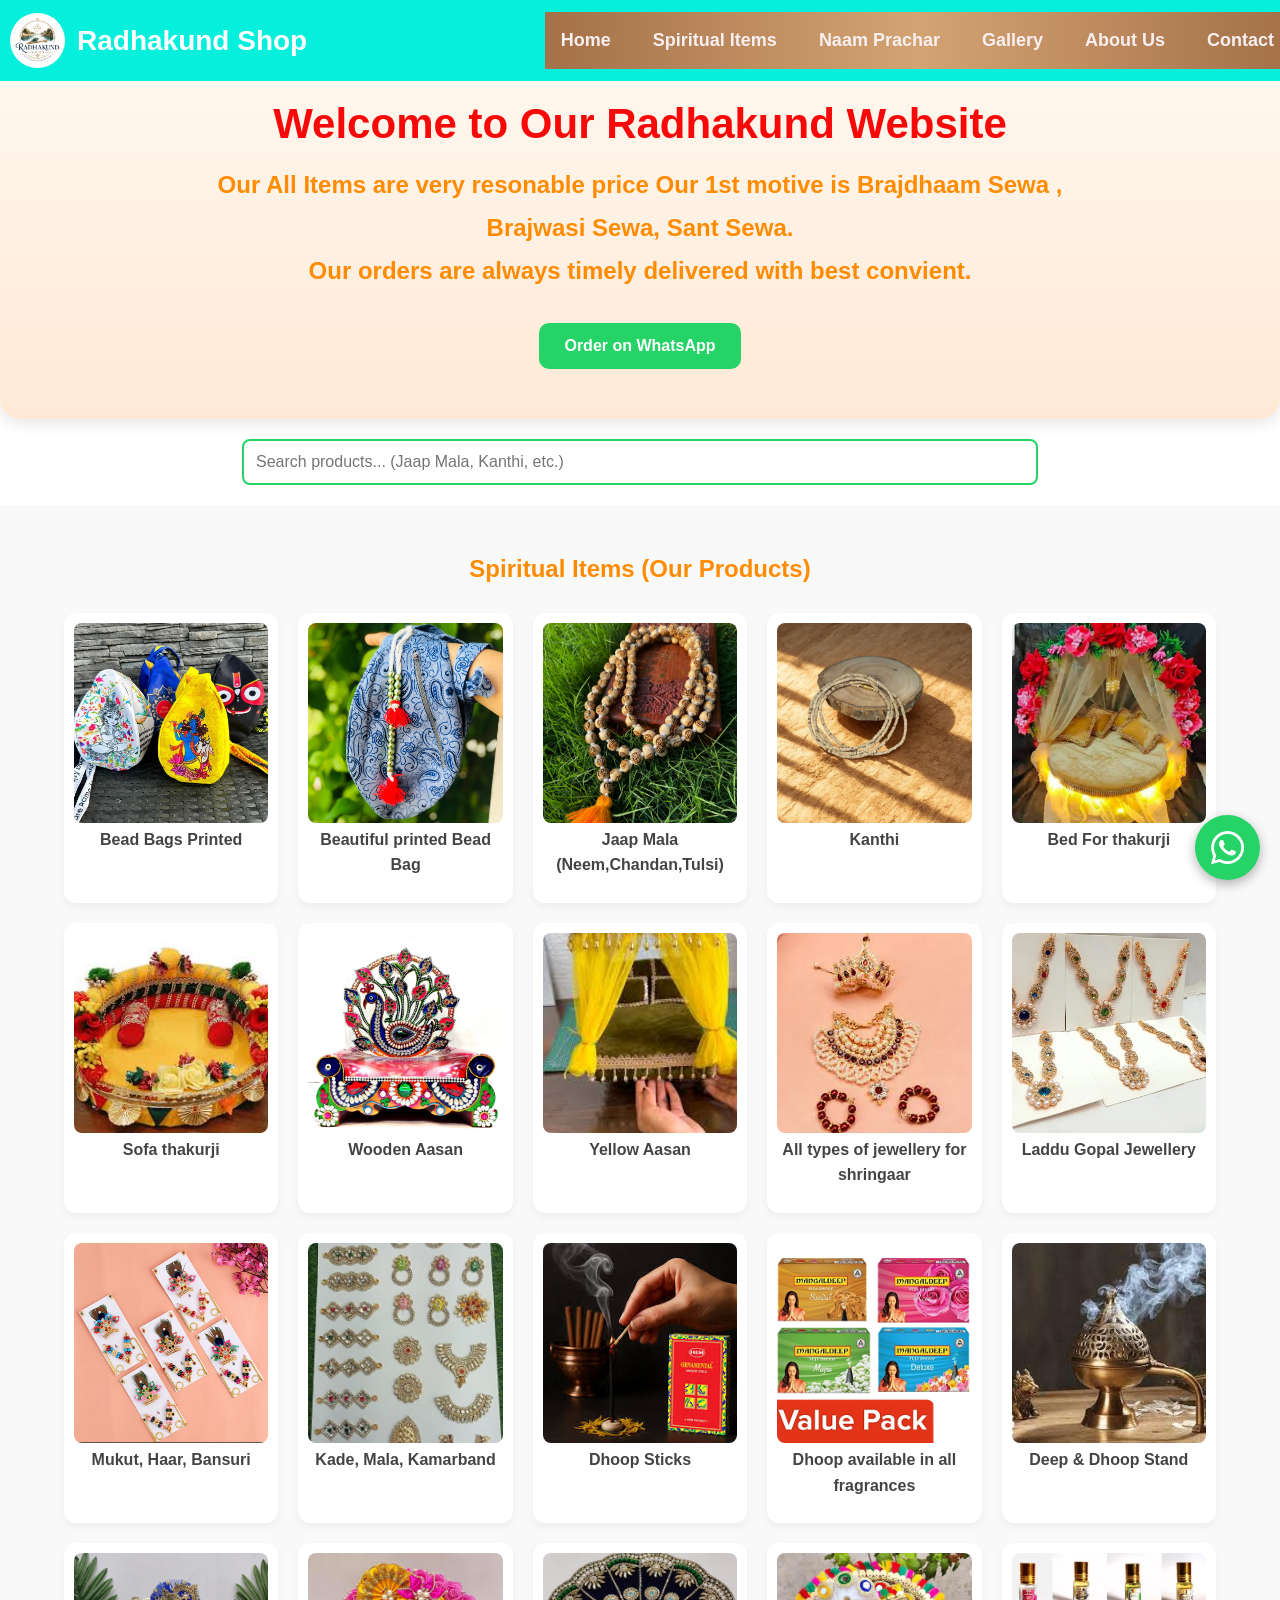
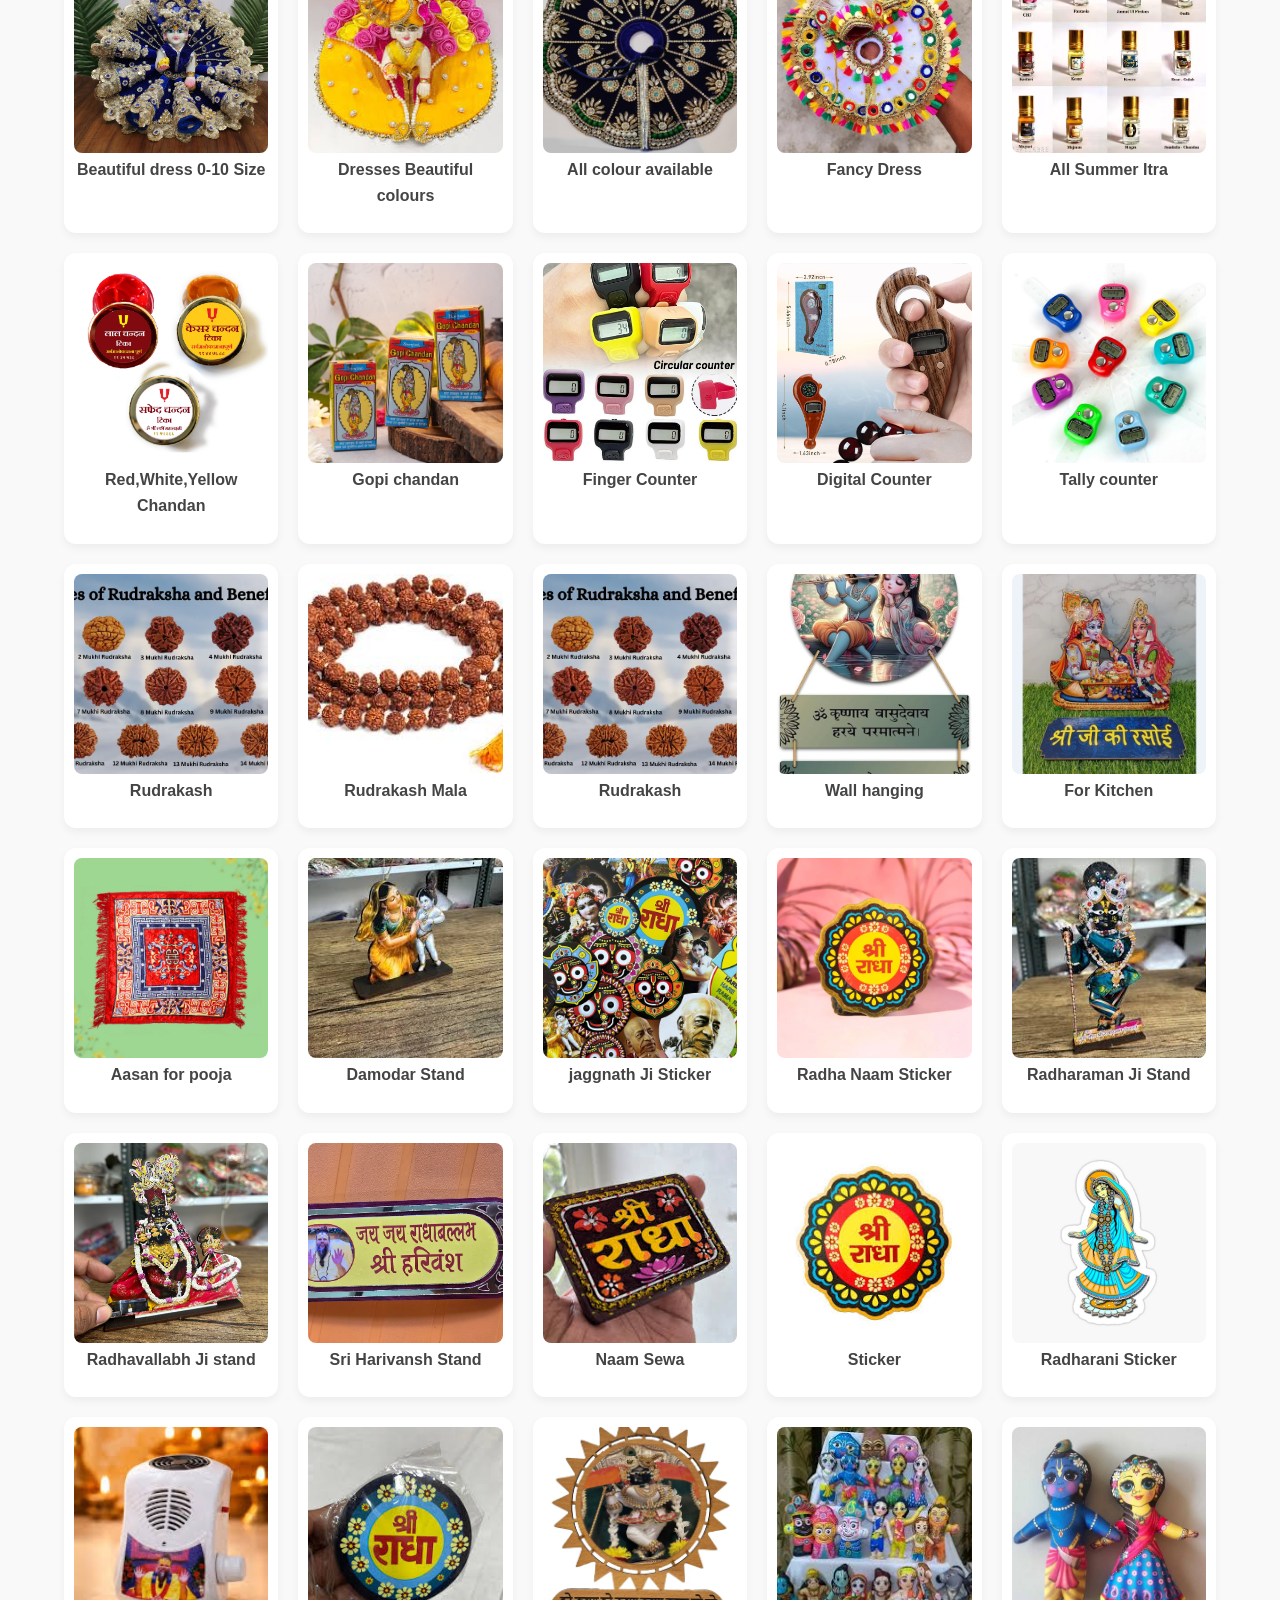
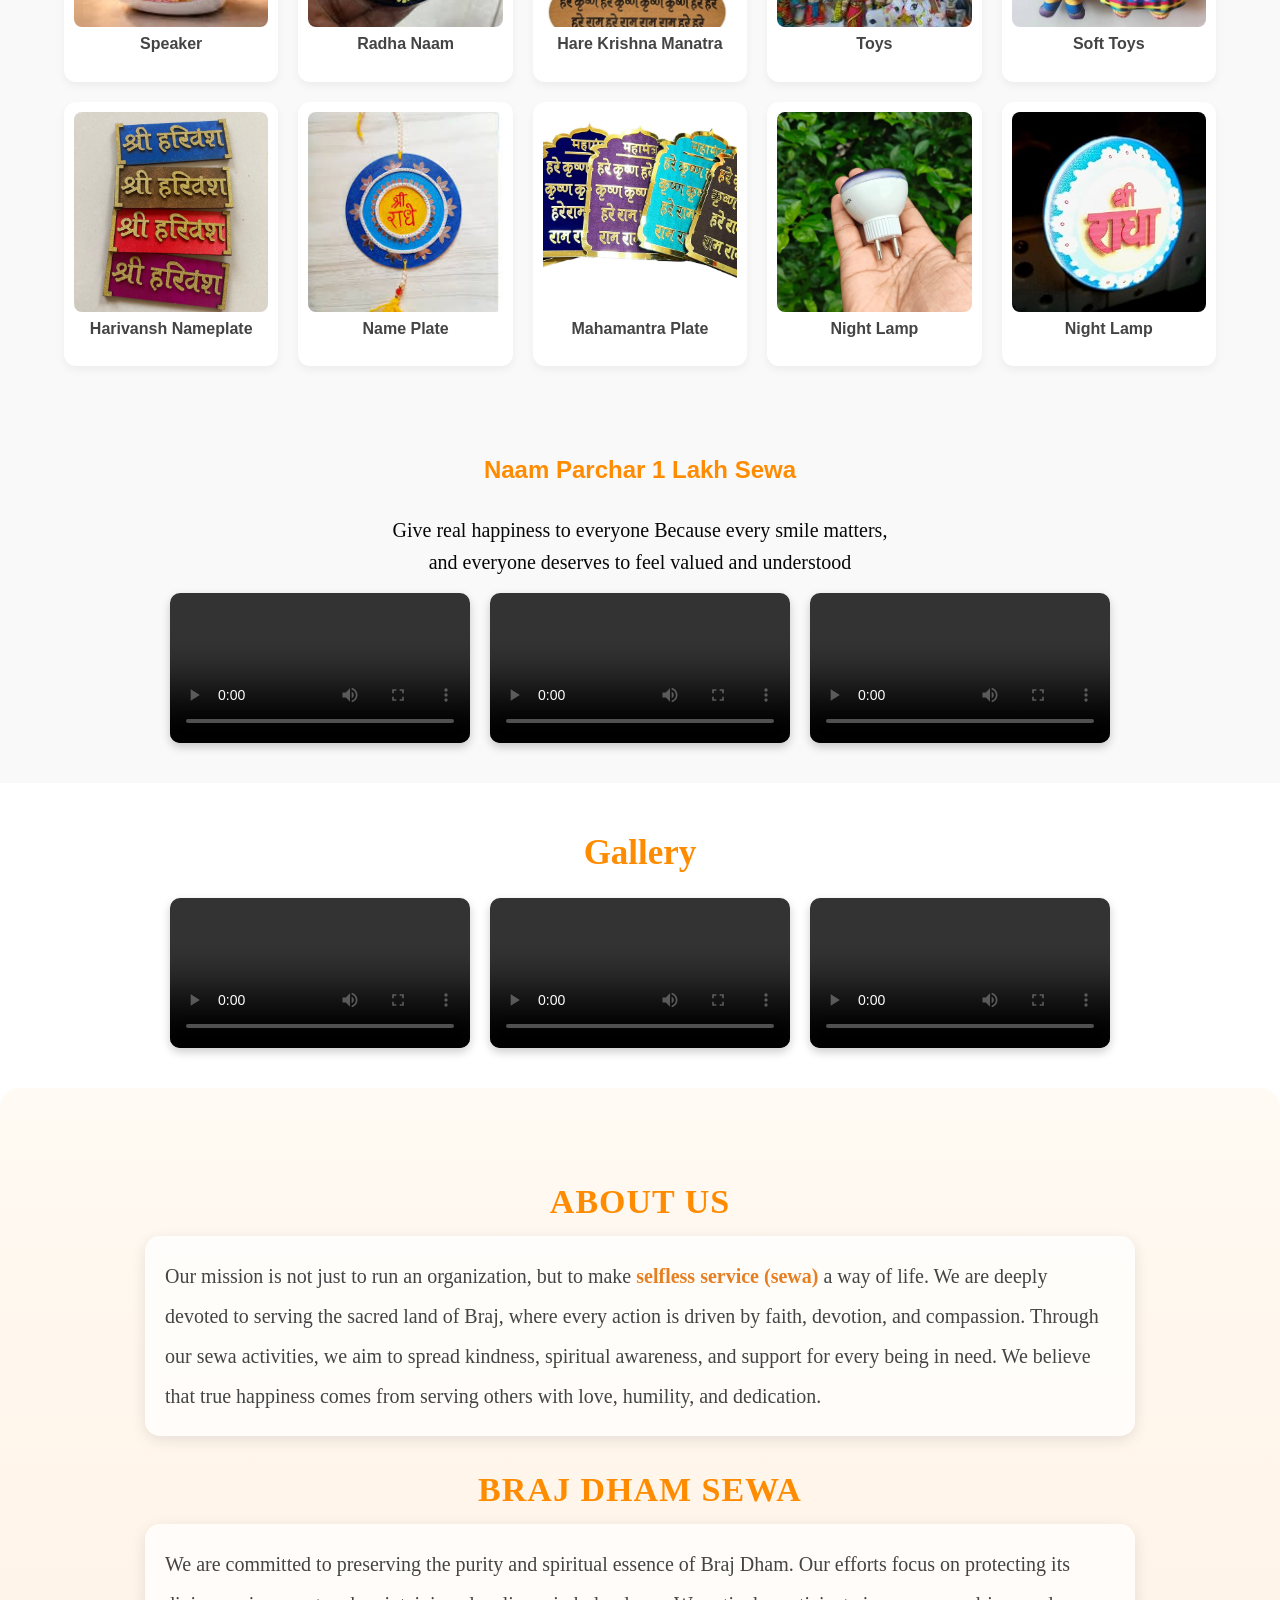
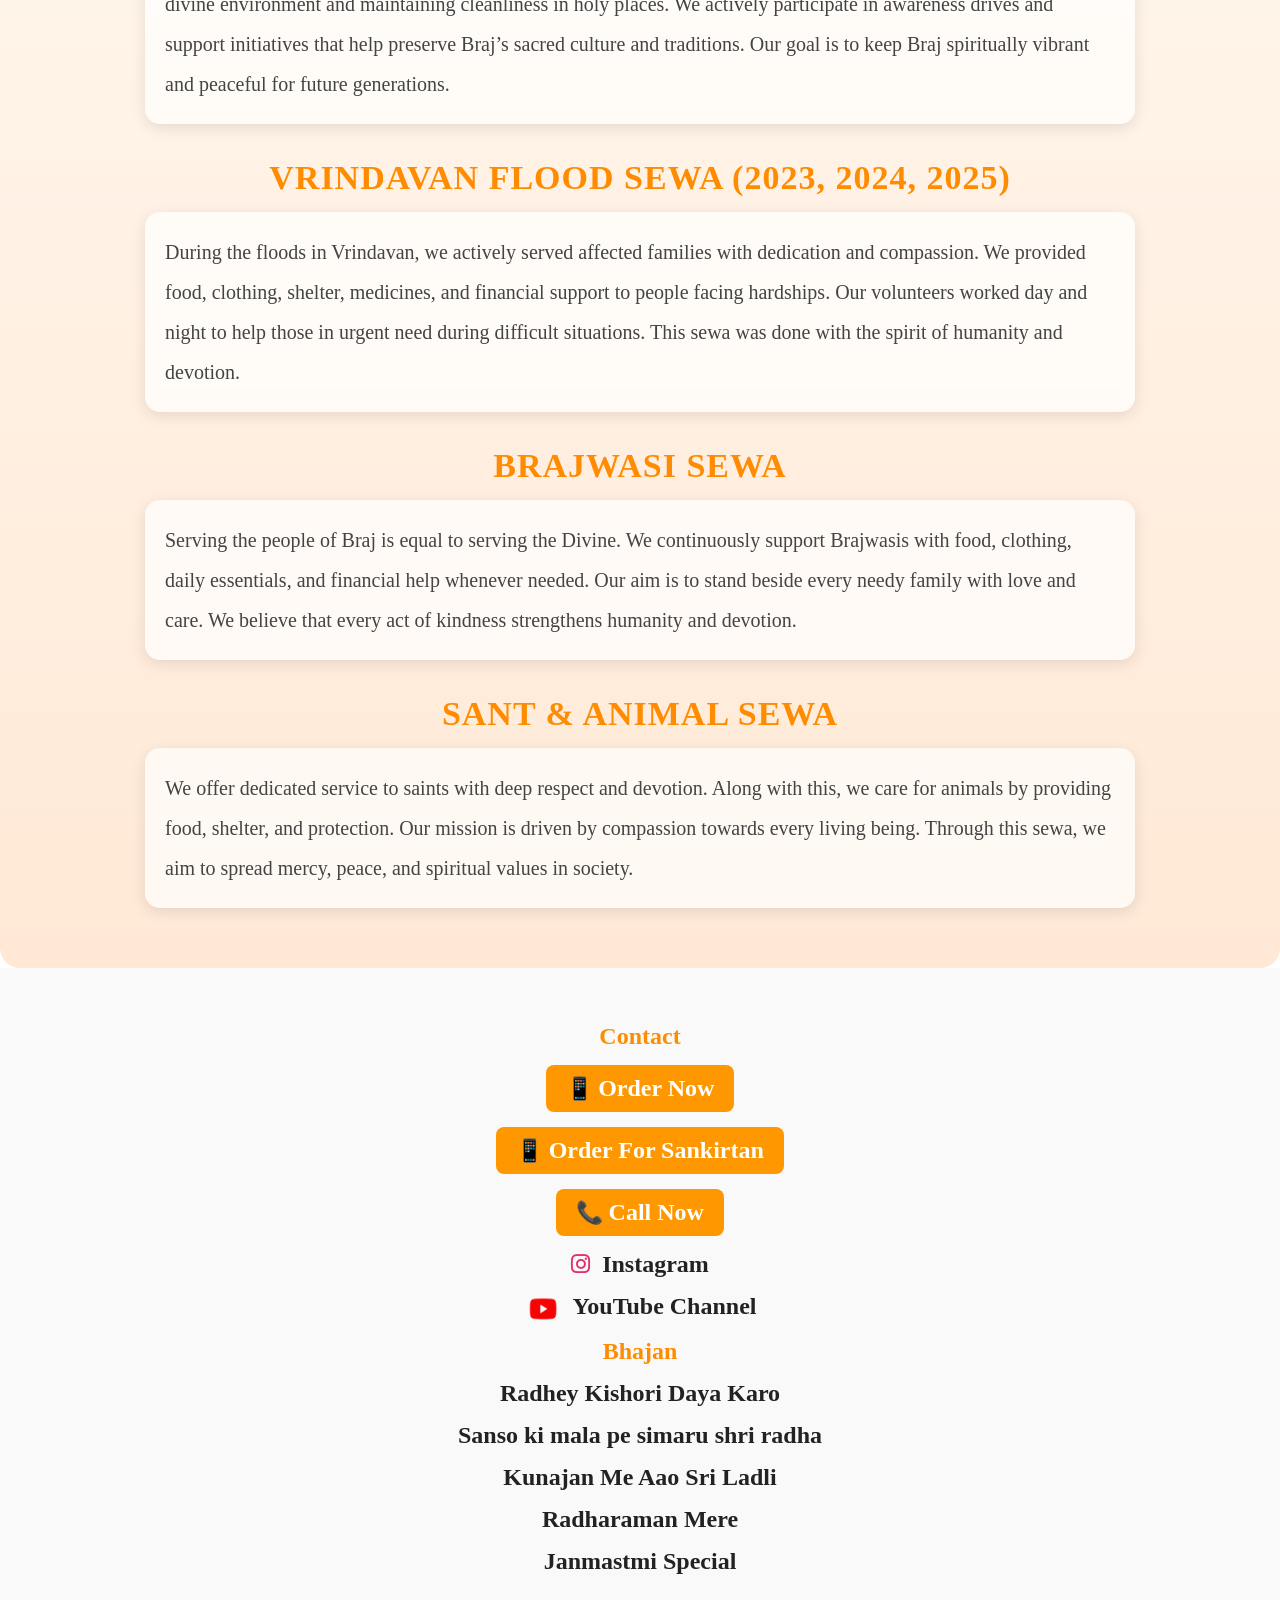
<file: index.html>
<!-- start 15feb sunday shivratri-->
<!-- Jay mere baba complete on 08th may -->


<!DOCTYPE html>
<html lang="en">

<head>
    <meta charset="UTF-8">

    <meta name="viewport" content="width=device-width, initial-scale=1.0">

    <title>Radhakund Shop | Spiritual Items & Naam Prachar Sewa</title>

    <meta name="description"
        content="Radhakund Shop offers Jaap Mala, Kanthi, Chandan, Laddu Gopal Dresses, Spiritual Items, Naam Prachar Sewa and devotional products.">

    <meta name="keywords"
        content="Radhakund Shop, Jaap Mala, Kanthi, Spiritual Items, Chandan, Laddu Gopal Dress, Naam Prachar, Radha Krishna">

    <meta name="author" content="Radhakund Shop">

    <link rel="icon" type="image/png" href="Image/Logo.png">

    <link rel="stylesheet" href="Style.css">
</head>

<body>
    <!-- Hearder / Navbar-->
    <nav class="navbar">

        <!-- Logo Section -->
        <div class="logo-area">
            <img src="Image/Logo.png" alt="Radhakund Shop Logo">
            <h1>Radhakund Shop</h1>
        </div>

        <ul class="nav-menu">
            <li class="logo-text">
                <a href="#home" class="nav-link">Home</a>
            </li>
            <li class="nav-link">
                <a href="#spiritual-items" class="nav-link">Spiritual Items</a>
            </li>
            <li class="nav-item">
                <a href="#naam-prachar" class="nav-link">Naam Prachar</a>
            </li>
            <li class="nav-item">
                <a href="#Gallery" class="nav-link">Gallery</a>
            </li>

            <li class="nav-item">
                <a href="#About-us" class="nav-link">About Us</a>
            </li>
            <li class="nav-item">
                <a href="#contact" class="nav-link">Contact</a>
            </li>
        </ul>
    </nav>
    <!-- Hero-section -->

    <div id="home" class="hero-details">
        <b>
            <p>
                Welcome to Our Radhakund Website </p>
        </b>
        <h2 class="subtitle">Our All Items are very resonable price
            Our 1st motive is Brajdhaam Sewa , Brajwasi Sewa, Sant Sewa.<br>
            Our orders are always timely delivered with best convient. </h2>
        <a href="https://wa.me/919582932298" target="_blank" class="hero-btn">
            Order on WhatsApp
        </a>


    </div>

<div class="search-container">
    <input type="text" id="searchInput" placeholder="Search products... (Jaap Mala, Kanthi, etc.)">
</div>
<p id="noResult" style="display:none; text-align:center; color:red; font-weight:bold;">
    No products found 😔
</p>

    <section id="spiritual-items" class="products">
        <h2>Spiritual Items (Our Products)</h2>
        <div class="product-grid">
            <div class="product-item">
                <img src="Image/Bag.webp" alt="Bead bag">
                <p>Bead Bags Printed</p>
            </div>
            <div class="product-item">
                <img src="Image/Bead bag.jpg" alt="Bead bag">
                <p> Beautiful printed Bead Bag </p>
            </div>
            <div class="product-item">
                <img src="Image/Naam Japa mala.webp" alt="Jaap mala">
                <p>Jaap Mala (Neem,Chandan,Tulsi)</p>
            </div>
            <div class="product-item">
                <img src="Image/Kanthi.webp" alt="Kanthi">
                <p>Kanthi</p>
            </div>
            <div class="product-item">
                <img src="Image/bed rose.webp" alt="Bed rose">
                <p> Bed For thakurji </p>
            </div>
            <div class="product-item">
                <img src="Image/sofa.jpg" alt="sofa">
                <p>Sofa thakurji</p>
            </div>
            <div class="product-item">
                <img src="Image/wooden asan.webp" alt="wooden aasan">
                <p>Wooden Aasan</p>
            </div>
            <div class="product-item">
                <img src="Image/yellow bed.jpg" alt="yellow bed">
                <p>Yellow Aasan</p>
            </div>
            <div class="product-item">
                <img src="Image/All jewellery.jpg" alt="jewellery">
                <p> All types of jewellery for shringaar </p>
            </div>
            <div class="product-item">
                <img src="Image/Laddu-Gopal-Jewellery..webp" alt="Laddugopal Jewellery">
                <p>Laddu Gopal Jewellery </p>
            </div>
            <div class="product-item">
                <img src="Image/Jewellery.webp" alt="Jewellery">
                <p>Mukut, Haar, Bansuri</p>
            </div>
            <div class="product-item">
                <img src="Image/mix jewellery.webp" alt="mix jewellery">
                <p> Kade, Mala, Kamarband</p>
            </div>
            <div class="product-item">
                <img src="Image/dhoop stick.jpg" alt="dhoop stick">
                <p>Dhoop Sticks </p>
            </div>
            <div class="product-item">
                <img src="Image/Dhoop.webp" alt="Dhoop">
                <p>Dhoop available in all fragrances </p>
            </div>
            <div class="product-item">
                <img src="Image/Deep.jpg">
                <p>Deep & Dhoop Stand</p>
            </div>
            <div class="product-item">
                <img src="Image/Blue dress.webp" alt="Blue Dress">
                <p> Beautiful dress 0-10 Size </p>
            </div>
            <div class="product-item">
                <img src="Image/Dress1.jpg" alt="Dress">
                <p>Dresses Beautiful colours </p>
            </div>
            <div class="product-item">
                <img src="Image/dress.jpg" alt="Yellow">
                <p>All colour available </p>
            </div>
            <div class="product-item">
                <img src="Image/laddu-gopal-fancy-dress.webp" alt="laddu-gopal-fancy-dress">
                <p>Fancy Dress</p>
            </div>
            <div class="product-item">
                <img src="Image/Itra.avif" alt="Itra">
                <p> All Summer Itra </p>
            </div>
            <div class="product-item">
                <img src="Image/Chandan.jpg" alt="Chandan">
                <p>Red,White,Yellow Chandan</p>
            </div>
            <div class="product-item">
                <img src="Image/Gopi chandan.webp" alt="gopi chandan">
                <p>Gopi chandan</p>
            </div>
            <div class="product-item">
                <img src="Image/finger counter.webp" alt="finger counter">
                <p> Finger Counter</p>
            </div>
            <div class="product-item">
                <img src="Image/Digital counter.jpg" alt="Digital Counter">
                <p> Digital Counter </p>
            </div>
            <div class="product-item">
                <img src="Image/Tally Counter.jpg" alt="Tally counter">
                <p>Tally counter</p>
            </div>
            <div class="product-item">
                <img src="Image/Types-of-Rudraksha-and-Benefits.webp" alt="rudrakash">
                <p>Rudrakash </p>
            </div>
            <div class="product-item">
                <img src="Image/Rudrakash.jpg" alt="Rudrakash Mala">
                <p>Rudrakash Mala</p>
            </div>
            <div class="product-item">
                <img src="Image/Types-of-Rudraksha-and-Benefits.webp" alt="rudrakash">
                <p>Rudrakash </p>
            </div>
            <div class="product-item">
                <img src="Image/hanging.jpg" alt="Krishnaya">
                <p> Wall hanging</p>
            </div>
            <div class="product-item">
                <img src="Image/shree-ji-ki-rasoi-wall-hanging.webp" alt="sriji ki rasoi">
                <p>For Kitchen</p>
            </div>
            <div class="product-item">
                <img src="Image/Traditional_Pooja_Asan_for_Worship.webp" alt="Aasan">
                <p> Aasan for pooja </p>
            </div>
            <div class="product-item">
                <img src="Image/damodar stand.jpg" alt="damodar stand">
                <p> Damodar Stand </p>
            </div>
            <div class="product-item">
                <img src="Image/jaggnath sticker.webp" alt="jaggnath sticker">
                <p>jaggnath Ji Sticker</p>
            </div>
            <div class="product-item">
                <img src="Image/Shri-radha-name-stickers-big-size.webp" alt="Radham naam">
                <p>Radha Naam Sticker</p>
            </div>
            <div class="product-item">
                <img src="Image/stand radharaman.jpg" alt="Radharaman stand">
                <p>Radharaman Ji Stand</p>
            </div>
            <div class="product-item">
                <img src="Image/radhavallabh stand.webp" alt="radhavallabh stand">
                <p>Radhavallabh Ji stand</p>
            </div>
            <div class="product-item">
                <img src="Image/Sri harivansh.jpg" alt="radhavallabh">
                <p>Sri Harivansh Stand</p>
            </div>
            <div class="product-item">
                <img src="Image/Radha.jpg" alt="naam sewa">
                <p>Naam Sewa</p>
            </div>
            <div class="product-item">
                <img src="Image/Stikcer.jpg" alt="sticker">
                <p>Sticker</p>
            </div>
            <div class="product-item">
                <img src="Image/sriji sticker.jpg" alt="sriji">
                <p>Radharani Sticker</p>
            </div>
            <div class="product-item">
                <img src="Image/speaker1.jpg" alt="speaker1">
                <p>Speaker </p>
            </div>
            <div class="product-item">
                <img src="Image/Sticker radha.jpg" alt="Sticker radha">
                <p>Radha Naam </p>
            </div>
            <div class="product-item">
                <img src="Image/RadhaRaman sticker.webp" alt="hare krishna manatra ">
                <p>Hare Krishna Manatra</p>
            </div>
            <div class="product-item">
                <img src="Image/Taddy.jpg" alt="toys" width="250" height="200">
                <p>Toys</p>
            </div>
            <div class="product-item">
                <img src="Image/radha-krishna-soft-dolls.jpeg" alt="Soft Toys">
                <p>Soft Toys</p>
            </div>
            <div class="product-item">
                <img src="Image/Harivansh.jpg" alt="harivansh nameplate">
                <p>Harivansh Nameplate</p>
            </div>
            <div class="product-item">
                <img src="Image/Radha nameplate.jpg" alt="Radh nameplate">
                <p>Name Plate</p>
            </div>
            <div class="product-item">
                <img src="Image/Name plate mahamantra.webp" alt="mahamantra plate">
                <p>Mahamantra Plate</p>
            </div>
            <div class="product-item">
                <img src="Image/night lamp.webp" alt="Night lamp">
                <p>Night Lamp</p>
            </div>
            <div class="product-item">
                <img src="Image/lamp.jpg" alt="lamp">
                <p>Night Lamp </p>
            </div>
    </section>
    <section id="naam-prachar" class="products">
        <h2>Naam Parchar 1 Lakh Sewa</h2>
        <p>Give real happiness to everyone
            Because every smile matters, and everyone deserves to feel valued and understood</p>

        <div class="video-container">
            <video controls>
                <source src="Video/Dream.mp4" type="video/mp4">
            </video>

            <video controls>
                <source src="Video/Naam Parchar.mp4" type="video/mp4">
            </video>

            <video controls>
                <source src="Video/Kirtan.mp4" type="video/mp4">
            </video>
        </div>
    </section>

    <section id="Gallery" class="Gallery">
        <h2>Gallery</h2>
        <div class="video-container">
            <video controls>
                <source src="Video/Vrindavan flood.mp4" type="video/mp4">
            </video>

            <video controls>
                <source src="Video/Gau sewa.mp4" type="video/mp4">
            </video>

            <video controls>
                <source src="Video/Sant sewa.mp4" type="video/mp4">
            </video>
        </div>
    </section>
    <section id="About-us" class="About">
        <h2>About Us </h2>
        <p>
            Our mission is not just to run an organization, but to make <b>selfless service (sewa)</b> a way of life.
            We are deeply devoted to serving the sacred land of Braj, where every action is driven by faith, devotion,
            and compassion.
            Through our sewa activities, we aim to spread kindness, spiritual awareness, and support for every being in
            need.
            We believe that true happiness comes from serving others with love, humility, and dedication.

        </p>

        <h2>Braj Dham Sewa</h2>
        <p>
            We are committed to preserving the purity and spiritual essence of Braj Dham.
            Our efforts focus on protecting its divine environment and maintaining cleanliness in holy places.
            We actively participate in awareness drives and support initiatives that help preserve Braj’s sacred culture
            and traditions.
            Our goal is to keep Braj spiritually vibrant and peaceful for future generations.
        </p>

        <h2>Vrindavan Flood Sewa (2023, 2024, 2025)</h2>
        <p>
            During the floods in Vrindavan, we actively served affected families with dedication and compassion.
            We provided food, clothing, shelter, medicines, and financial support to people facing hardships.
            Our volunteers worked day and night to help those in urgent need during difficult situations.
            This sewa was done with the spirit of humanity and devotion.
        </p>

        <h2>Brajwasi Sewa</h2>
        <p>
            Serving the people of Braj is equal to serving the Divine.
            We continuously support Brajwasis with food, clothing, daily essentials, and financial help whenever needed.
            Our aim is to stand beside every needy family with love and care.
            We believe that every act of kindness strengthens humanity and devotion.
        </p>

        <h2>Sant & Animal Sewa</h2>
        <p>
            We offer dedicated service to saints with deep respect and devotion.
            Along with this, we care for animals by providing food, shelter, and protection.
            Our mission is driven by compassion towards every living being.
            Through this sewa, we aim to spread mercy, peace, and spiritual values in society.
        </p>
    </section>


    <section id="contact" class="Contact">
        <h2>Contact</h2>
        <h2><a href="https://wa.me/9582932298" class="button order-now"> Order Now</a></h2>
        <h2> <a href="https://wa.me/9582932298" class="button order-now"> Order For Sankirtan</a></h2>

        <h2> <a href="tel:9582932298" class="button">Call Now</a></h2>
        <h2> <a href="https://www.instagram.com/the_servant_of_krishna" target="_blank">
                <i class="fa-brands fa-instagram"></i> Instagram
            </a></h2>

        <h2><a href="https://youtube.com/@the_servant_of_krishna3054?si=zelEzrPmpRq3-DZB">
                <img src="Image/Youtube image.png" alt="YouTube" class="youtube-icon">
                YouTube Channel</a></h2>
        <h2>Bhajan </h2>
        <h2> <a href="https://youtu.be/9tuCcdr4eAA?si=KvMj89F8W3N2HPtr">
                Radhey Kishori Daya Karo </a></h2>
        <h2><a href="https://youtu.be/AUIqSgf-SrA?si=-B31AyVehqMOl7RF">
                Sanso ki mala pe simaru shri radha
            </a></h2>
        <h2><a href="https://youtu.be/XDciw5YzK1U?si=cJ0y1GVWC2tV7K1s">Kunajan Me Aao Sri Ladli</a></h2>

        <h2><a href="https://youtu.be/pm-hwBPgJwg?si=x5TOcnHF8Lhwt2WO">Radharaman Mere</a></h2>
        <h2><a href="https://youtu.be/hQT5i4VZYVs?si=6eEtUseZixw8-TH2">
                Janmastmi Special
            </a></h2>
    </section>
    <!-- WhatsApp Floating Button -->
    <a href="https://wa.me/919582932298" class="whatsapp-float" target="_blank">
        <i class="fab fa-whatsapp"></i>
    </a>

    <!-- Font Awesome CDN -->
    <!--insta icon -->
    <link rel="stylesheet" href="https://cdnjs.cloudflare.com/ajax/libs/font-awesome/6.5.1/css/all.min.css">



<!--Java Script Here-->
<script>
const searchInput = document.getElementById("searchInput");
const noResult = document.getElementById("noResult");

searchInput.addEventListener("keyup", function () {
    let filter = searchInput.value.toLowerCase();
    let products = document.querySelectorAll(".product-item");

    let visibleCount = 0;

    products.forEach(function (item) {
        let text = item.innerText.toLowerCase();

        if (text.includes(filter)) {
            item.style.display = "block";
            visibleCount++;
        } else {
            item.style.display = "none";
        }
    });

    // Show/Hide "No Result"
    if (visibleCount === 0) {
        noResult.style.display = "block";
    } else {
        noResult.style.display = "none";
    }
});
</script>

</body>
</html>
</file>
<file: Style.css>
.navbar {
    display: flex;
    justify-content: space-between;
    align-items: center;
    background: #05f0dc;
   padding: 12px 10px;
    flex-wrap: wrap;
}

.nav-menu {
    display: flex;
    flex-wrap: wrap;
    gap: 10px;
    padding: 0;
    margin: 0;
    list-style: none;
}

#home {
    padding-top: 90px;
}

h2 {
    color: #ff8c00 !important;
}

/* Logo + Name */
.logo-area {
    display: flex;
    align-items: center;
    gap: 12px;
}

.logo-area img {
    width: 55px;
    height: 55px;
    border-radius: 50%;
    object-fit: cover;
}

.logo-area h1 {
    color: white;
    font-size: 28px;
    font-family: Verdana, Geneva, Tahoma, sans-serif;
    margin: 0;
}

/* Hero / Welcome Section */
div.hero-details {
    background: linear-gradient(to bottom, #fffaf3, #ffe9d6);
    text-align: center;
    padding: 50px 20px;
    border-radius: 0 0 20px 20px;
    box-shadow: 0 4px 15px rgba(0, 0, 0, 0.1);
}

/* Welcome Text */
.hero-details p {
    color: #b34700;
    text-align: center;
    font-size: 48px;
    font-weight: bold;
    margin-bottom: 15px;
}

/*
/* Subtitle */
.hero-details .subtitle {
    color: #444;
    font-size: 24px;
    line-height: 1.8;
    max-width: 900px;
    margin: auto;
}

nav a {
    transition: 0.3s;
}

nav a:hover {
    color: rgb(12, 200, 224);
    transform: scale(1.05);
}

/* Fixed Navbar */
.navbar {
    position: fixed;
    top: 0;
    width: 100%;
    z-index: 1000;
}


/*welcome whatsapp button*/
.hero-btn {
    display: inline-block;
    margin-top: 30px;
    background: #25D366;
    color: white;
    padding: 14px 25px;
    border-radius: 10px;
    text-decoration: none;
    font-weight: bold;
    transition: 0.3s;
}

.hero-btn:hover {
    transform: scale(1.05);
}


/*old code here*/
html {
    scroll-behavior: smooth;
}

body {
    margin: 0;
    padding: 0;

}

h2,
p {
    margin: 10px;
}

ul {
    list-style-type: none;
    margin: 0;
    padding: 0;
    overflow: hidden;
    background: linear-gradient(to right, #a47148, #d4a373, #a47148);
    font-family: Verdana, Geneva, Tahoma, sans-serif
}

ul li {
    float: left;
}

ul li a {
    display: block;
    color: rgb(248, 240, 240);
    text-align: center;
    font-weight: bolder;
    padding: 18px 16px;
    text-decoration: none;
    font-size: 18px;
    align-items: center;

}

ul li a:hover {
    background-color: #FFD700;
}




/* Shop */
.logo-text span {
    color: #f1c40f;
    ;
}

/* Hero section   spiritual item text*/
p {
    font-size: 20px;
    color: rgb(7, 7, 7);
    text-align: left;
}

div.hero-details {
    background-color: rgba(229, 253, 6, 0.918);
    text-align: center;
    font-family: 'Segoe UI', Arial, sans-serif;
}

/* Blink animation define karna */
@keyframes blinker {
    50% {
        opacity: 0;
    }
}

/* Blink animation define karna */
@keyframes blinker {
    50% {
        opacity: 0;
    }
}

/* Hero details ke andar ke p tag par animation apply karna */
.hero-details p {
    animation: blinker 1s linear infinite;
    color: #f70909;
    text-align: center;
    font-size: 42px;
}

/* Container jo text ko hold karega */
.marquee-container {
    width: 100%;
    /* Pure container ki width lele */
    overflow: hidden;
    /* Bahar ka content hide kare */
    background: #e5f63d;
    /* Aapki image ke background se matched */
    padding: 15px 0;
    /* Thoda upar niche se space */
    border-bottom: 2px solid white;
    /* Optional border */
    display: flex;
    /* Alignment ke liye zaroori */
    justify-content: center;
    /* Pehle center mein dekhe, baad mein scroll kare */
    align-items: center;
}


/* Container styling */
.products {
    padding: 50px 5%;
    background-color: #f9f9f9;
}

.products h2 {
    text-align: center;
    margin-bottom: 30px;
    font-family: sans-serif;
    color: #333;
}

/* Grid Logic: 1 row mein 5 columns */
.product-grid {
    display: grid;
    grid-template-columns: repeat(5, 1fr);
    /* 5 barabar columns */
    gap: 20px;
    /* Images ke beech ka gap */
}

/* Har item ka box */
.product-item {
    background: #fff;
    padding: 10px;
    border-radius: 12px;
    text-align: center;
    box-shadow: 0 4px 8px rgba(0, 0, 0, 0.05);
    transition: all 0.3s ease-in-out;
    overflow: hidden;
    /* Image bahar na nikle zoom hone par */
}

/* Image styling */
.product-item img {
    width: 100%;
    height: 200px;
    /* Sabhi images ki height ek jaisi rahegi */
    object-fit: cover;
    /* Image khrab nahi dikhegi */
    border-radius: 8px;
    transition: transform 0.5s ease;
    /* Zoom animation speed */
}

/* Name styling */
.product-item p {
    margin-top: 15px;
    font-size: 16px;
    font-weight: 600;
    color: #444;
    font-family: 'Segoe UI', Tahoma, sans-serif;
}

/* --- HOVER EFFECTS --- */

/* 1. Poora Card thoda upar uthega */
.product-item:hover {
    transform: translateY(-10px);
    box-shadow: 0 10px 20px rgba(0, 0, 0, 0.15);
}

/* 2. Image Zoom hogi */
.product-item:hover img {
    transform: scale(1.1);
    /* 10% zoom */
}

/* 3. Text ka color badlega */
.product-item:hover p {
    color: #eb0909;
}

/* Responsive: Mobile par 2 images dikhengi taki ganda na lage */
@media (max-width: 1024px) {
    .product-grid {
        grid-template-columns: repeat(3, 1fr);
    }
}

@media (max-width: 600px) {
    .product-grid {
        grid-template-columns: repeat(2, 1fr);
        gap: 10px;
    }
}

/* Products */
.products {
    padding: 40px 5%;
    text-align: left;
}

html {
    scroll-behavior: smooth;
}


.video-container {
    display: flex;
    gap: 15px;
    flex-wrap: wrap;
    justify-content: center;
}

.video-container video {
    width: 300px;
    max-width: 100%;
}


/* Gallery Section */
.Gallery {
    text-align: center;
    /* Heading ko center karega */
    padding: 40px 20px;
}

.Gallery h2 {
    font-size: 35px;
    margin-bottom: 25px;
    color: #333;
}

/* Videos Container */
.video-container {
    display: flex;
    justify-content: center;
    /* Videos center me */
    gap: 20px;
    flex-wrap: wrap;
    /* Mobile me next line me aa jayenge */
}

/* Video Style */
.video-container video {
    width: 300px;
    border-radius: 10px;
    box-shadow: 0 4px 10px rgba(0, 0, 0, 0.2);
}

.products p {
    text-align: center;
    max-width: 500px;
    margin: 0 auto 15px;
    line-height: 1.6;
}

/* Contact Section */
.Contact {
    text-align: center;
    padding: 40px 20px;
    background: #f9f9f9;
}

.Contact h2 {
    margin: 15px 0;
    font-size: 24px;
}

/* Links Style */
.Contact a {
    text-decoration: none;
    color: #222;
    font-weight: bold;
    transition: 0.3s;
}

/* Hover Effect */
.Contact a:hover {
    color: #ff6600;
}

/* Buttons */
.button {
    display: inline-block;
    padding: 10px 20px;
    border-radius: 8px;
    background: #ff9800;
    color: white !important;
}

.button:hover {
    background: #e68900;
}

/* WhatsApp Icon */
.order-now::before {
    content: "📱 ";
    font-size: 22px;
}

/* Instagram Icon */
.fa-instagram {
    color: #E1306C;
    font-size: 22px;
    margin-right: 6px;
}

/* YouTube Icon */
.youtube-icon {
    width: 38px;
    height: 28px;
    vertical-align: middle;
    margin-right: 6px;
}

/* Call Icon */
.Contact a[href^="tel"]::before {
    content: "📞 ";
    font-size: 22px;
}



/* About Us Section */
.About {
    padding: 60px 25px;
    background: linear-gradient(to bottom, #fffaf3, #ffe9d6);
    text-align: center;
    border-radius: 20px;
}

/* Headings */
.About h2 {
    font-size: 34px;
    color: #b34700;
    margin-top: 35px;
    margin-bottom: 15px;
    letter-spacing: 1px;
    text-transform: uppercase;
}

/* Paragraph Styling */
.About p {
    max-width: 950px;
    margin: auto;
    padding: 20px;
    background: rgba(255, 255, 255, 0.7);
    border-radius: 15px;
    font-size: 20px;
    line-height: 2;
    color: #444;
    box-shadow: 0 4px 15px rgba(0, 0, 0, 0.1);
    backdrop-filter: blur(4px);
}

/* Bold Highlight */
.About b {
    color: #e67e22;
}

/* Mobile Responsive */
@media (max-width: 768px) {
    .About h2 {
        font-size: 26px;
    }

    .About p {
        font-size: 17px;
        line-height: 1.7;
        padding: 15px;
    }
}


/* WhatsApp Floating Button */
.whatsapp-float {
    position: fixed;
    bottom: 20px;
    right: 20px;
    width: 65px;
    height: 65px;
    background: #25D366;
    color: white;
    border-radius: 50%;
    display: flex;
    justify-content: center;
    align-items: center;
    font-size: 38px;
    text-decoration: none;
    box-shadow: 0 4px 12px rgba(0, 0, 0, 0.3);
    z-index: 1000;
    transition: 0.3s;
}

/* Hover Effect */
.whatsapp-float:hover {
    transform: scale(1.1);
    background: #1ebe5d;
}

.search-container {
    text-align: center;
    margin: 20px 0;
}

#searchInput {
    width: 60%;
    padding: 12px;
    font-size: 16px;
    border: 2px solid #25D366;
    border-radius: 8px;
    outline: none;
}

#searchInput:focus {
    border-color: #1ebe5d;
}
</file>
